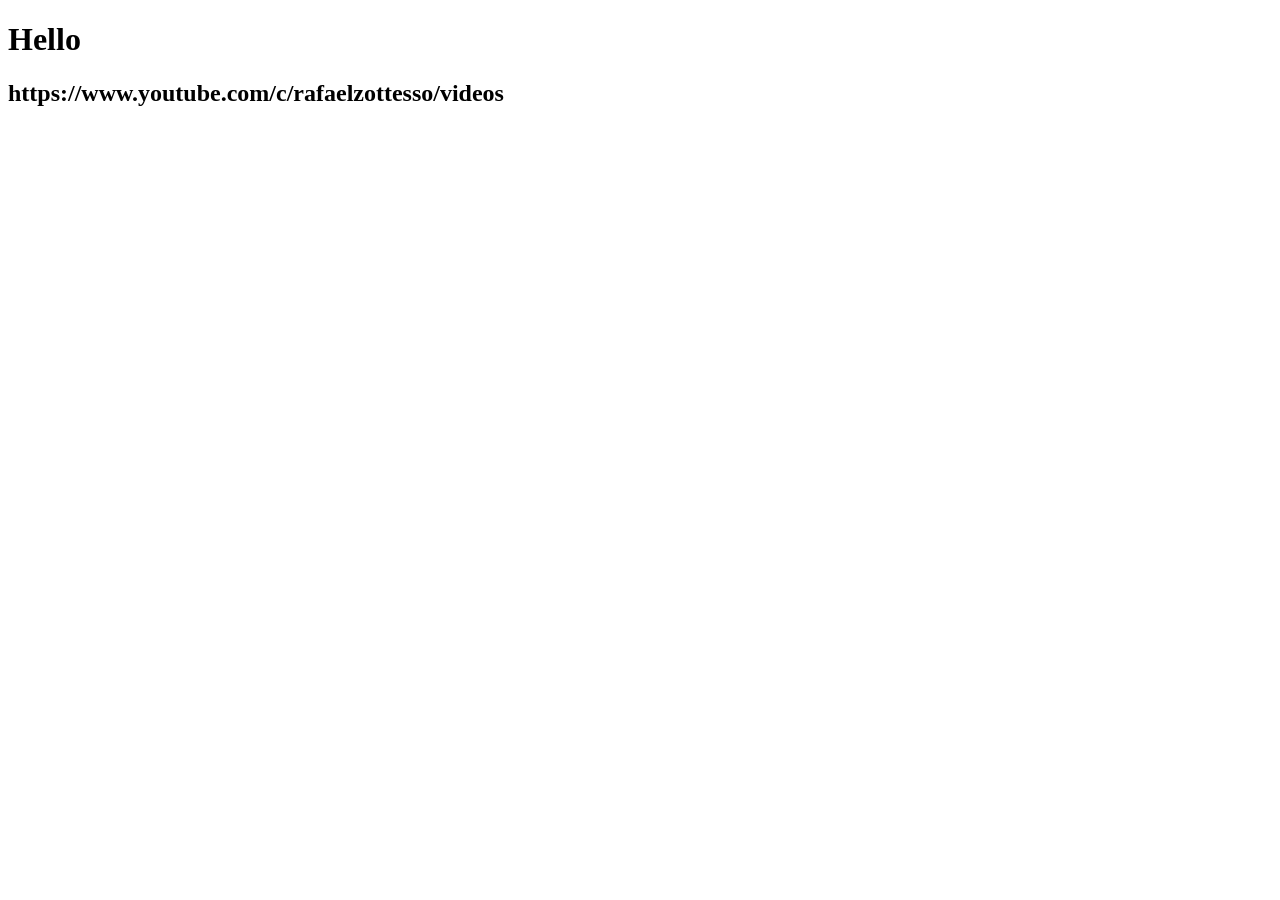
<file: empresa/templates/empresa/principal.html>
<!doctype html>
<html lang="en">
<head>
    <meta charset="UTF-8">
    <meta name="viewport"
          content="width=device-width, user-scalable=no, initial-scale=1.0, maximum-scale=1.0, minimum-scale=1.0">
    <meta http-equiv="X-UA-Compatible" content="ie=edge">
    <title>Document</title>
</head>
<body>
<h1> Hello<h1>
    <h2> https://www.youtube.com/c/rafaelzottesso/videos</h2>
</body>
</html>
</file>
